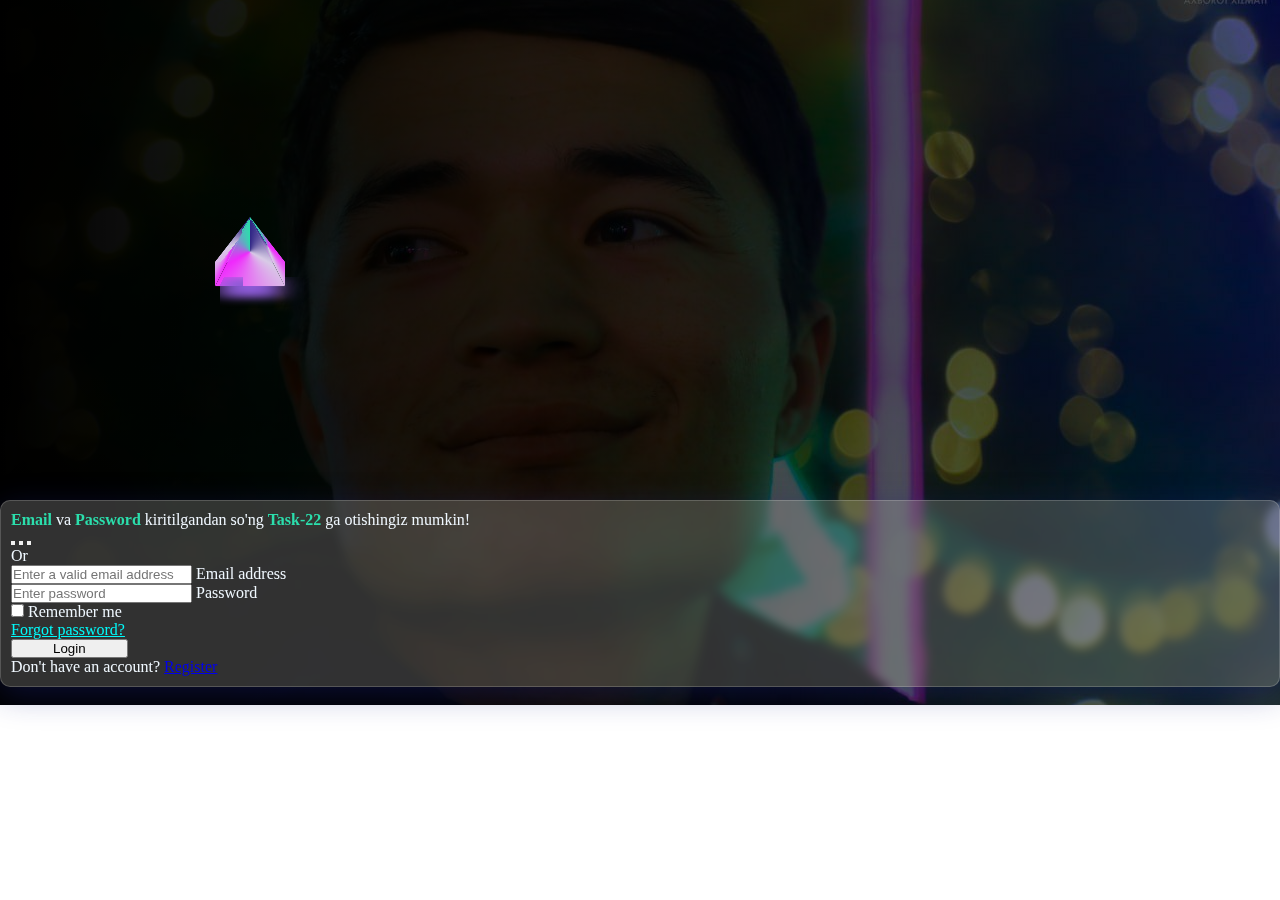
<file: index.html>
<!DOCTYPE html>
<html>
  <head>
    <meta charset="UTF-8">
    <title>Login Page</title>
    <link rel="stylesheet" href="login.css">
    <link href="https://cdn.jsdelivr.net/npm/bootstrap@5.3.0-alpha3/dist/css/bootstrap.min.css" rel="stylesheet" integrity="sha384-KK94CHFLLe+nY2dmCWGMq91rCGa5gtU4mk92HdvYe+M/SXH301p5ILy+dN9+nJOZ" crossorigin="anonymous">
<script src="https://cdn.jsdelivr.net/npm/bootstrap@5.3.0-alpha3/dist/js/bootstrap.bundle.min.js" integrity="sha384-ENjdO4Dr2bkBIFxQpeoTz1HIcje39Wm4jDKdf19U8gI4ddQ3GYNS7NTKfAdVQSZe" crossorigin="anonymous"></script>
  </head>
  <body>
    <section class="vh-100 b">
        <div class="container-fluid h-custom">
          <div class="row d-flex justify-content-center align-items-center h-100">
            <div class="col-md-9 col-lg-6 col-xl-5">
              <!-- <img src="https://mdbcdn.b-cdn.net/img/Photos/new-templates/bootstrap-login-form/draw2.webp"
                class="img-fluid" alt="Sample image"> -->
                <div class="pyramid-loader img-fluid">
                    <div class="wrapper">
                      <span class="side side1"></span>
                      <span class="side side2"></span>
                      <span class="side side3"></span>
                      <span class="side side4"></span>
                      <span class="shadow"></span>
                    </div>  
                  </div>
            </div>
            <div class="col-md-8 col-lg-6 col-xl-4 offset-xl-1">
              <form id="login-form">
                <div class="d-flex flex-row align-items-center justify-content-center justify-content-lg-start">
                  <p class="lead fw-normal mb-0 me-3"> <span>Email</span> va <span> Password</span> kiritilgandan so'ng <span>Task-22</span> ga otishingiz mumkin!</p>
                  <button type="button" class="btn btn-primary btn-floating mx-1">
                    <i class="fab fa-facebook-f"></i>
                  </button>
      
                  <button type="button" class="btn btn-primary btn-floating mx-1">
                    <i class="fab fa-twitter"></i>
                  </button>
      
                  <button type="button" class="btn btn-primary btn-floating mx-1">
                    <i class="fab fa-linkedin-in"></i>
                  </button>
                </div>
      
                <div class="divider d-flex align-items-center my-4">
                  <p class="text-center fw-bold mx-3 mb-0">Or</p>
                </div>
      
                <!-- Email input -->
                <div class="form-outline mb-4">
                  <input type="email" id="form3Example3" class="form-control form-control-lg"
                    placeholder="Enter a valid email address" />
                  <label class="form-label" for="form3Example3">Email address</label>
                </div>
      
                <!-- Password input -->
                <div class="form-outline mb-3">
                  <input type="password" id="form3Example4" class="form-control form-control-lg"
                    placeholder="Enter password" />
                  <label class="form-label" for="form3Example4">Password</label>
                </div>
      
                <div class="d-flex justify-content-between align-items-center">
                  <!-- Checkbox -->
                  <div class="form-check mb-0">
                    <input class="form-check-input me-2" type="checkbox" value="" id="form2Example3" />
                    <label class="form-check-label" for="form2Example3">
                      Remember me
                    </label>
                  </div>
                  <a href="#!" class="text-body ll">Forgot password?</a>
                </div>
      
                <div class="text-center text-lg-start mt-4 pt-2">
                  <button  type="submit" class="btn btn-primary btn-lg"
                    style="padding-left: 2.5rem; padding-right: 2.5rem;">Login</button>
                  <p class="small fw-bold mt-2 pt-1 mb-0">Don't have an account? <a href="home.html"
                      class="link-danger">Register</a></p>
                </div>
      
              </form>
            </div>
          </div>
        </div>
        <div
          class="d-flex flex-column flex-md-row text-center text-md-start justify-content-between py-4 px-4 px-xl-5 bg-primary">
          <!-- Copyright -->
          <div class="text-white mb-3 mb-md-0">
            Copyright © 2020. Diyorbek Juraev.
          </div>
          <!-- Copyright -->
      
          <!-- Right -->
          <div>
            <a href="#!" class="text-white me-4">
              <i class="fab fa-facebook-f"></i>
            </a>
            <a href="#!" class="text-white me-4">
              <i class="fab fa-twitter"></i>
            </a>
            <a href="#!" class="text-white me-4">
              <i class="fab fa-google"></i>
            </a>
            <a href="#!" class="text-white">
              <i class="fab fa-linkedin-in"></i>
            </a>
          </div>
          <!-- Right -->
        </div>
      </section>

    <script src="login.js"></script>
  </body>
</html>
</file>
<file: login.css>
*{
    margin: 0;
    padding: 0;
    box-sizing: border-box;
}

.b{
    background-image:linear-gradient(90deg, black, #00000080), url('hero.jpg');
    background-repeat: no-repeat;
    background-position: center center;
    background-size: cover;
}

.divider:after,
.divider:before {
content: "";
flex: 1;
height: 1px;
background: #eee;
}
.h-custom {
height: calc(100% - 73px);
}
@media (max-width: 450px) {
.h-custom {
height: 100%;
}
}

form{
    padding: 10px;
    background: rgba(197, 197, 197, 0.25);
    box-shadow: 0 8px 32px 0 rgba( 31, 38, 135, 0.37 );
    backdrop-filter: blur( 4px );
    -webkit-backdrop-filter: blur( 4px );
    border-radius: 10px;
    border: 1px solid rgba( 255, 255, 255, 0.18 );
}

form p,i, label{
    color: aliceblue;
}

form .ll{
    color: rgb(1, 250, 250) !important;
}
  
.pyramid-loader {
    position: relative;
    width: 500px;
    height: 500px;
    display: block;
    transform-style: preserve-3d;
    transform: rotateX(-20deg);
  }
  
  .wrapper {
    position: relative;
    width: 100%;
    height: 100%;
    transform-style: preserve-3d;
    animation: spin 4s linear infinite;
  }
  
  @keyframes spin {
    100% {
      transform: rotateY(360deg);
    }
  }
  
  .pyramid-loader .wrapper .side {
    width: 70px;
    height: 70px;
  /* you can choose any gradient or color you want */
    /* background: radial-gradient( #2F2585 10%, #F028FD 70%, #2BDEAC 120%); */
    position: absolute;
    top: 0;
    left: 0;
    right: 0;
    bottom: 0;
    margin: auto;
    transform-origin: center top;
    clip-path: polygon(50% 0%, 0% 100%, 100% 100%);
  }
  
  .pyramid-loader .wrapper .side1 {
    transform: rotateZ(-30deg) rotateY(90deg);
    background: conic-gradient( #2BDEAC, #F028FD, #D8CCE6, #2F2585);
  }
  
  .pyramid-loader .wrapper .side2 {
    transform: rotateZ(30deg) rotateY(90deg);
    background: conic-gradient( #2F2585, #D8CCE6, #F028FD, #2BDEAC);
  }
  
  .pyramid-loader .wrapper .side3 {
    transform: rotateX(30deg);
    background: conic-gradient( #2F2585, #D8CCE6, #F028FD, #2BDEAC);
  }
  
  .pyramid-loader .wrapper .side4 {
    transform: rotateX(-30deg);
    background: conic-gradient( #2BDEAC, #F028FD, #D8CCE6, #2F2585);
  }
  
  .pyramid-loader .wrapper .shadow {
    width: 60px;
    height: 60px;
    background: #8B5AD5;
    position: absolute;
    top: 0;
    left: 0;
    right: 0;
    bottom: 0;
    margin: auto;
    transform: rotateX(90deg) translateZ(-40px);
    filter: blur(12px);
  }


  span{
    font-weight: bold;
    color: #2BDEAC;
  }
</file>
